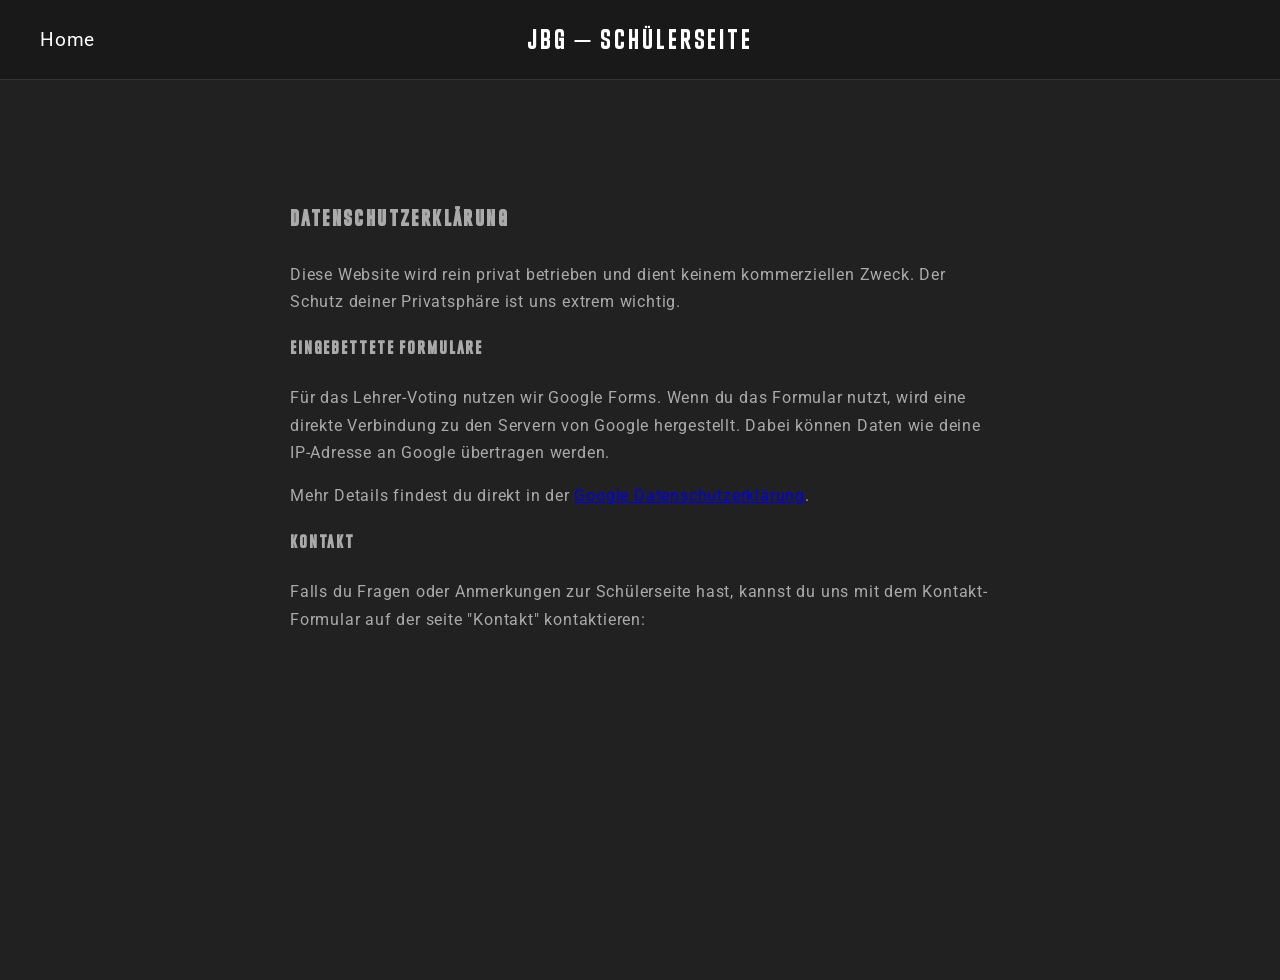
<file: datenschutz/index.html>
<!DOCTYPE HTML>
<html lang="de">
<head>
    <meta charset="UTF-8" />
    <meta name="viewport" content="width=device-width, initial-scale=1" />
    <title>Datenschutz – JBG Schülerseite</title>
    <link rel="stylesheet" href="../css/main.css" type="text/css" />
    <style>
        /* Deine Styles bleiben, jetzt greift auch die Nighty-Font aus der main.css! */
        .legal-container {
            max-width: 700px;
            margin: 120px auto 40px auto; /* 120px oben für den fixen Header */
            padding: 0 20px;
            color: #aaaaaa;
            line-height: 1.7;
        }
        /* ... der Rest deiner Styles ... */
    </style>
</head>
<body class="transition-enabled">

    <header class="site-header js-site-header js-fixed-nav">
        <nav class="nav-container">
            <div class="gallery-title"><a href="../index.html">Home</a></div>
        </nav>
        <div class="logo-wrap">
            <div class="logo logo-text">
                <a href="../index.html" class="preserve-whitespace">JBG – Schülerseite</a>
            </div>
        </div>
    </header>
    <div class="header-placeholder"></div>

    <div class="site-wrap cfix js-site-wrap">
        <div class="site-container">
            <div class="legal-container">
                <h2>Datenschutzerklärung</h2>
                <p>Diese Website wird rein privat betrieben und dient keinem kommerziellen Zweck. Der Schutz deiner Privatsphäre ist uns extrem wichtig.</p>
                
                <h3>Eingebettete Formulare</h3>
                <p>Für das Lehrer-Voting nutzen wir Google Forms. Wenn du das Formular nutzt, wird eine direkte Verbindung zu den Servern von Google hergestellt. Dabei können Daten wie deine IP-Adresse an Google übertragen werden.</p>
                <p>Mehr Details findest du direkt in der <a href="https://policies.google.com/privacy" target="_blank" rel="noopener">Google Datenschutzerklärung</a>.</p>

                <h3>Kontakt</h3>
                <p>Falls du Fragen oder Anmerkungen zur Schülerseite hast, kannst du uns mit dem Kontakt-Formular auf der seite "Kontakt" kontaktieren:</p>
            </div>
        </div>
    </div>

</body>
</html>
</file>
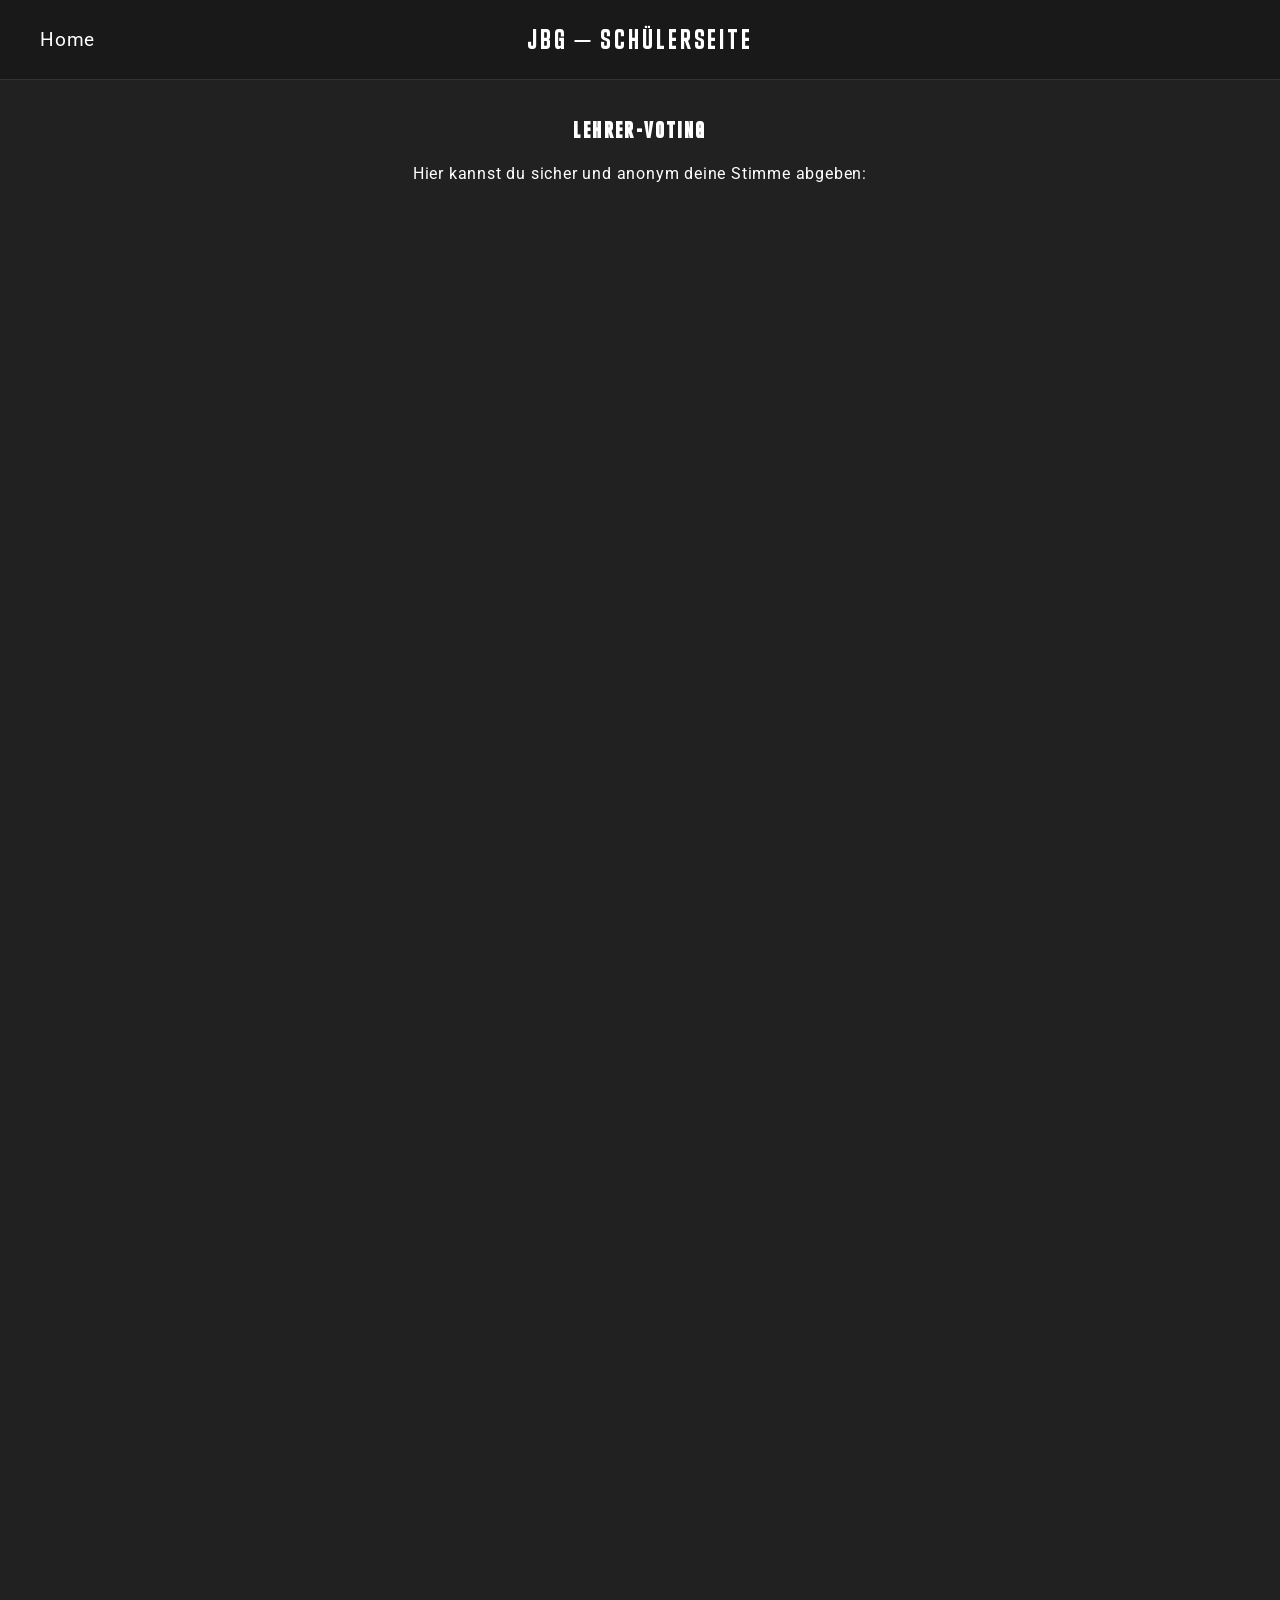
<file: voting/index.html>
<!DOCTYPE HTML>
<html lang="de">
<head>
    <meta charset="UTF-8" />
    <meta name="viewport" content="width=device-width, initial-scale=1" />
    <title>Lehrer-Voting – JBG Schülerseite</title>
    <link rel="stylesheet" href="../css/main.css" type="text/css" />
</head>
<body>

    <header class="site-header">
        <nav class="nav-container">
            <div class="gallery-title"><a href="../index.html">Home</a></div>
        </nav>
        <div class="logo-wrap">
            <div class="logo logo-text">
                <a href="../index.html">JBG – Schülerseite</a>
            </div>
        </div>
    </header>

   <div class="site-wrap">
    <div class="site-container">
        <div class="voting-container">
            <h2 class="voting-title">Lehrer-Voting</h2>
            <p class="voting-desc">Hier kannst du sicher und anonym deine Stimme abgeben:</p>
            
            <iframe class="full-page-form" src="https://docs.google.com/forms/d/e/1FAIpQLSeu7zildSnLjNmZ3zF0HEwFm0MZW4lujv9PtdduIFUsOeWfpw/viewform?embedded=true">Wird geladen…</iframe>
        </div>
    </div>
</div>

</body>
</html>
</file>
<file: css/main.css>
/* 1. SCHRIFTARTEN LOKAL EINBINDEN */
@font-face {
    font-family: 'Nighty';
    src: url('../assets/fonts/Nighty-Regular.woff2') format('woff2');
    font-display: swap;
}

@font-face {
    font-family: 'Roboto';
    src: url('../assets/fonts/Roboto-Regular.woff2') format('woff2');
    font-display: swap;
}

/* 2. GRUNDGERÜST */
body {
    margin: 0;
    padding: 0;
    background-color: #212121;
    color: #fff;
    font-family: 'Roboto', sans-serif;
    letter-spacing: 0.05em;
    min-height: 100vh;
    padding-top: 80px;
}

/* 3. ÜBERSCHRIFTEN (Nighty nutzen) */
h1, h2, h3, h4 {
    font-family: 'Nighty', sans-serif;
    letter-spacing: 0.1em;
}

/* 4. HEADER */
.site-header {
    position: fixed;
    top: 0;
    left: 0;
    width: 100%;
    height: 80px;
    background-color: #191919;
    z-index: 1000;
    border-bottom: 1px solid #333;
    display: flex;
    align-items: center;
    box-sizing: border-box;
    padding: 0 40px;
}

.nav-container { flex: 1; text-align: left; }
.logo-wrap { flex: 1; text-align: center; }
.site-header::after { content: ""; flex: 1; }

/* Home-Link: Roboto */
.nav-container a {
    color: white;
    text-decoration: none;
    font-size: 1.2rem;
    font-family: 'Roboto', sans-serif;
}

/* Logo-Titel: Nighty */
.logo-text a {
    font-family: 'Nighty', sans-serif;
    color: white;
    text-decoration: none;
    font-size: 1.8rem;
    letter-spacing: 0.1em;
}

/* 5. MASTHEAD & DISCLAIMER */
.masthead { min-height: 80vh; display: flex; align-items: center; justify-content: center; }
.masthead-contents { display: flex; flex-direction: column; align-items: center; gap: 40px; text-align: center; }

.masthead-text h1 { font-size: 3.5rem; margin-bottom: 20px; font-family: 'Nighty', sans-serif; }
.masthead-text p { font-size: 1.3rem; line-height: 1.6; max-width: 600px; font-family: 'Roboto', sans-serif; }

.masthead-arrow {
    width: 25px; height: 25px;
    border-right: 2px solid white; border-bottom: 2px solid white;
    transform: rotate(45deg); cursor: pointer;
}

/* 6. VOTING BUTTON */
.footer-buttons { display: flex; justify-content: center; padding: 60px 20px; }

.action-button-clean {
    width: 100%;
    max-width: 400px;
    text-decoration: none;
    display: block;
    transition: transform 0.3s ease;
}

.action-button-clean:hover { transform: translateY(-5px); }

.button-info {
    background-color: #000;
    padding: 20px;
    text-align: center;
    color: white;
}

.button-info h3 { margin: 0 0 5px 0; font-size: 1.5rem; font-family: 'Nighty', sans-serif; }
.button-info p { margin: 0; color: #a9a9a9; font-size: 1rem; font-family: 'Roboto', sans-serif; }

/* 7. VOTING FORM SEITE */
.voting-container { max-width: 800px; margin: 40px auto; padding: 0 20px; text-align: center; }
.full-page-form { width: 100%; min-height: 2500px; border: none; display: block; margin: 0 auto; }

/* 8. FOOTER */
.site-footer {
    text-align: center;
    padding: 40px 20px;
    font-size: 0.8rem;
    color: #a9a9a9;
    border-top: 1px solid #333;
    margin-top: 50px;
}

.site-footer a { color: #a9a9a9; text-decoration: none; margin: 0 10px; font-family: 'Roboto', sans-serif; }
.site-footer a:hover { color: #ffffff; }
</file>
